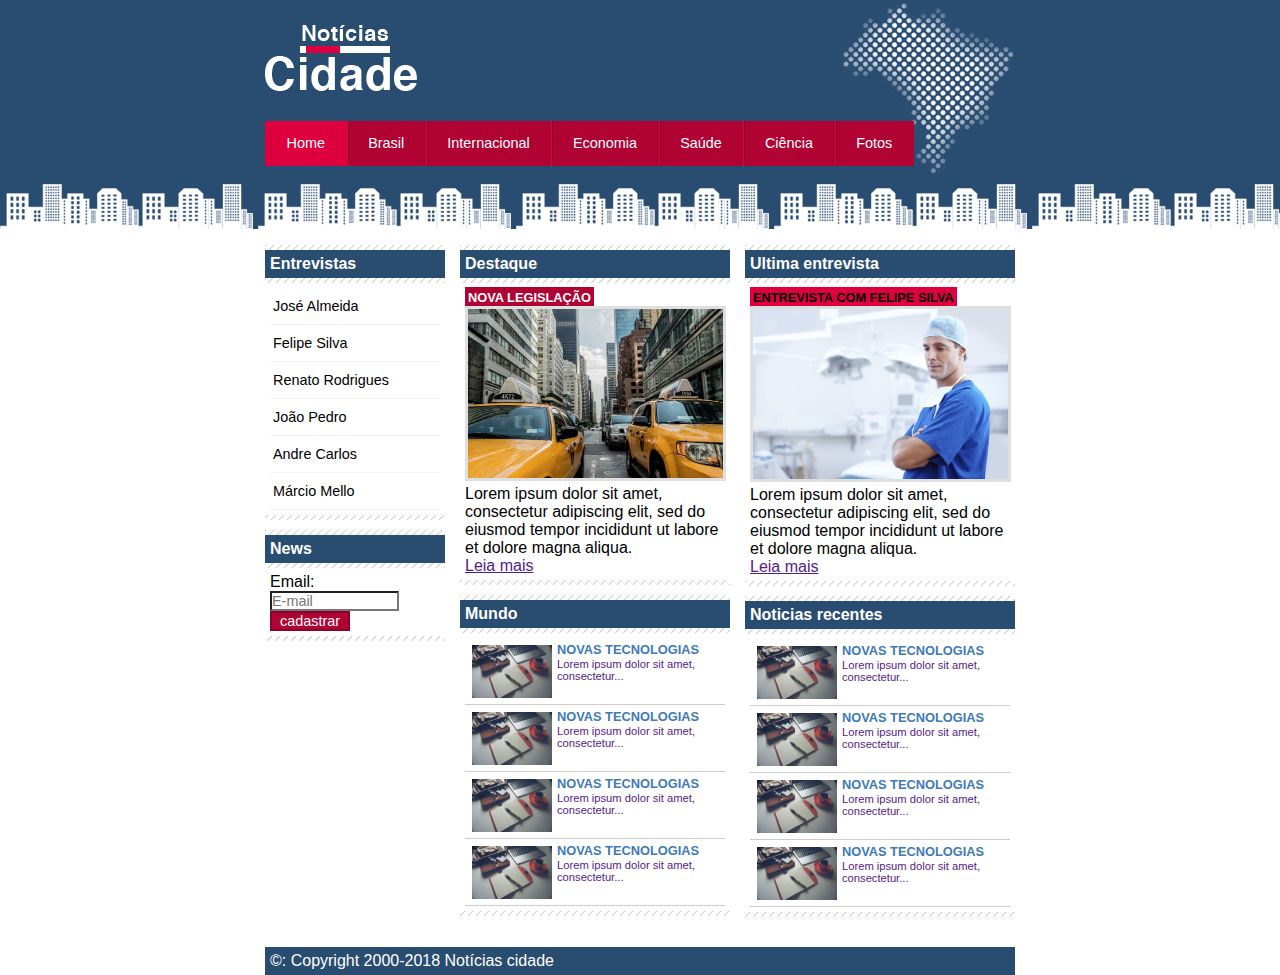
<file: index.html>
<!DOCTYPE html>
<html>
<head>
	<meta charset="utf-8">
	<meta name="viewport" content="width=device-width, initial-scale=1">
	<title>Noticias Cidade</title>

	<link rel="stylesheet" type="text/css" href="css/estilo.css">

</head>
<body class="home">

<div id="container"><!--Inicio do container-->
	
	<div id="topo"><!--Inicio do topo-->
		<h1 class="noticia">Notícias Cidade</h1>
		<ul id="navegacao">
			<li>
				<a id="home" href="index.html">Home</a>
			</li>
			<li>
				<a id="brasil" href="brasil.html">Brasil</a>
			</li>
			<li>
				<a id="internacional" href="internacional.html">Internacional</a>
			</li>
			<li>
				<a id="economia" href="economia.html">Economia</a>
			</li>
			<li>
				<a id="saude" href="saude.html">Saúde</a></li>
			<li>
				<a id="ciencia" href="ciencia.html">Ciência</a>
			</li>
			<li>
				<a id="fotos" href="fotos.html">Fotos</a>
			</li>
		</ul>
	</div><!--Final Topo-->

	<div id="conteudo"><!--Inicio do conteudo-->
		
		<div id="primario">
			<div class="caixa destaque">
				<h2>Destaque</h2>
				<div class="caixa-conteudo">
					<h3>Nova Legislação</h3>
					<img class="imagem-principal" src="imagens/taxi.jpg" width="100%">
					<p>Lorem ipsum dolor sit amet, consectetur adipiscing elit, sed do eiusmod tempor incididunt ut labore et dolore magna aliqua.
					</p>
					<a href="">Leia mais</a>
				</div>
			</div>
		
		<div class="caixa">
				<h2>Mundo</h2>
				<div class="caixa-conteudo">
					
					<ul id="lista-noticias">
						<li>
							<a href="">
								<img src="imagens/tecnologia.jpg" width="80">
								<h3>novas tecnologias</h3>
								<p>Lorem ipsum dolor sit amet, consectetur...</p>
							</a>
						</li>

						<li>
							<a href="">
								<img src="imagens/tecnologia.jpg" width="80">
								<h3>novas tecnologias</h3>
								<p>Lorem ipsum dolor sit amet, consectetur...</p>
							</a>
						</li>

						<li>
							<a href="">
								<img src="imagens/tecnologia.jpg" width="80">
								<h3>novas tecnologias</h3>
								<p>Lorem ipsum dolor sit amet, consectetur...</p>
							</a>
						</li>

						<li>
							<a href="">
								<img src="imagens/tecnologia.jpg" width="80">
								<h3>novas tecnologias</h3>
								<p>Lorem ipsum dolor sit amet, consectetur...</p>
							</a>
						</li>

					</ul>

				</div>
			</div>

		</div>

		<div id="secundario">
			
			<div class="caixa entrevista">
				<h2>Ultima entrevista</h2>
				<div class="caixa-conteudo">
					<h3>ENTREVISTA COM FELIPE SILVA</h3>
					<img class="imagem-principal" src="imagens/doutor.jpg" width="100%">
					<p>Lorem ipsum dolor sit amet, consectetur adipiscing elit, sed do eiusmod tempor incididunt ut labore et dolore magna aliqua.
					</p>
					<a href="">Leia mais</a>
				</div>
			</div>

			<div class="caixa">
				<h2>Noticias recentes</h2>
				<div class="caixa-conteudo">
					
					<ul id="lista-noticias">
						<li>
							<a href="">
								<img src="imagens/tecnologia.jpg" width="80">
								<h3>novas tecnologias</h3>
								<p>Lorem ipsum dolor sit amet, consectetur...</p>
							</a>
						</li>

						<li>
							<a href="">
								<img src="imagens/tecnologia.jpg" width="80">
								<h3>novas tecnologias</h3>
								<p>Lorem ipsum dolor sit amet, consectetur...</p>
							</a>
						</li>

						<li>
							<a href="">
								<img src="imagens/tecnologia.jpg" width="80">
								<h3>novas tecnologias</h3>
								<p>Lorem ipsum dolor sit amet, consectetur...</p>
							</a>
						</li>

						<li>
							<a href="">
								<img src="imagens/tecnologia.jpg" width="80">
								<h3>novas tecnologias</h3>
								<p>Lorem ipsum dolor sit amet, consectetur...</p>
							</a>
						</li>

					</ul>

				</div>
			</div>

		</div>

		</div>
		
		<div id="lateral"><!--Inicio lateral-->
			<div class="caixa"><!--Inicio caixa-->
				<h2>Entrevistas</h2>
				<div class="caixa-conteudo"><!--Inicio caixa conteudo-->
					<ul>
						<li>
							<a href="">José Almeida</a>
						</li>
						<li>
							<a href="">Felipe Silva</a>
						</li>
						<li>
							<a href="">Renato Rodrigues</a>
						</li>
						<li>
							<a href="">João Pedro</a>
						</li>
						<li>
							<a href="">Andre Carlos</a>
						</li>
						<li>
							<a href="">Márcio Mello</a>
						</li>
					</ul>
				</div><!--Final caixa conteudo-->
			</div><!--Final caixa-->

			<div class="caixa"><!--Inicio caixa-->
				<h2>News</h2>
				<div class="caixa-conteudo"><!--Inicio caixa conteudo-->
					
					<form>
						<div>
							<label for="email">Email:</label>
							<input type="text" name="email" id="email" placeholder="E-mail">
						</div>
						<div>
							<input type="submit" value="cadastrar" class="submit">
						</div>
					</form>
		</div><!--Final lateral-->

	</div><!--Final do conteudo-->


</div><!--Final Container-->

<div id="container-rodape" style="clear: both;">
		<div id="rodape">
			&copy: Copyright 2000-2018 Notícias cidade
		</div>
</div>

</body>
</html>
</file>
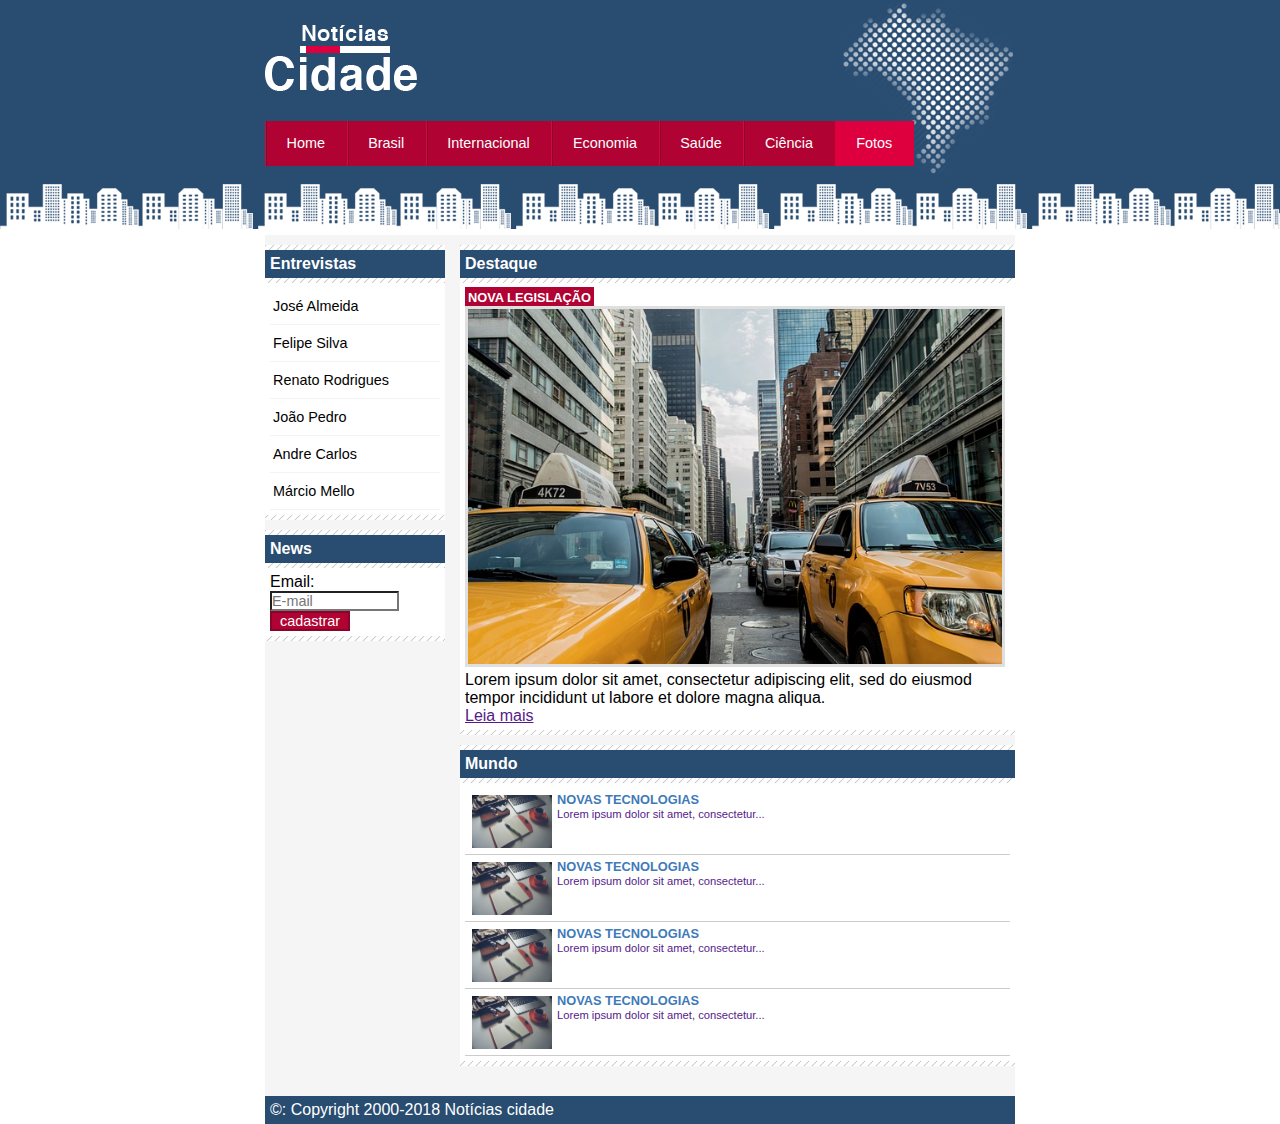
<file: brasil.html>
<!DOCTYPE html>
<html>
<head>
	<meta charset="utf-8">
	<meta name="viewport" content="width=device-width, initial-scale=1">
	<title>Noticias Cidade</title>

	<link rel="stylesheet" type="text/css" href="css/estilo.css">

</head>
<body id="duas-colunas" class="fotos">

<div id="container"><!--Inicio do container-->
	
	<div id="topo"><!--Inicio do topo-->
		<h1 class="noticia">Notícias Cidade</h1>
		<ul id="navegacao">
			<li>
				<a id="home" href="index.html">Home</a>
			</li>
			<li>
				<a id="brasil" href="brasil.html">Brasil</a>
			</li>
			<li>
				<a id="internacional" href="internacional.html">Internacional</a>
			</li>
			<li>
				<a id="economia" href="economia.html">Economia</a>
			</li>
			<li>
				<a id="saude" href="saude.html">Saúde</a></li>
			<li>
				<a id="ciencia" href="ciencia.html">Ciência</a>
			</li>
			<li>
				<a id="fotos" href="fotos.html">Fotos</a>
			</li>
		</ul>
	</div><!--Final Topo-->

	<div id="conteudo"><!--Inicio do conteudo-->
		
		<div id="primario">
			<div class="caixa destaque">
				<h2>Destaque</h2>
				<div class="caixa-conteudo">
					<h3>Nova Legislação</h3>
					<img class="imagem-principal" src="imagens/taxi.jpg" width="100%">
					<p>Lorem ipsum dolor sit amet, consectetur adipiscing elit, sed do eiusmod tempor incididunt ut labore et dolore magna aliqua.
					</p>
					<a href="">Leia mais</a>
				</div>
			</div>
		
		<div class="caixa">
				<h2>Mundo</h2>
				<div class="caixa-conteudo">
					
					<ul id="lista-noticias">
						<li>
							<a href="">
								<img src="imagens/tecnologia.jpg" width="80">
								<h3>novas tecnologias</h3>
								<p>Lorem ipsum dolor sit amet, consectetur...</p>
							</a>
						</li>

						<li>
							<a href="">
								<img src="imagens/tecnologia.jpg" width="80">
								<h3>novas tecnologias</h3>
								<p>Lorem ipsum dolor sit amet, consectetur...</p>
							</a>
						</li>

						<li>
							<a href="">
								<img src="imagens/tecnologia.jpg" width="80">
								<h3>novas tecnologias</h3>
								<p>Lorem ipsum dolor sit amet, consectetur...</p>
							</a>
						</li>

						<li>
							<a href="">
								<img src="imagens/tecnologia.jpg" width="80">
								<h3>novas tecnologias</h3>
								<p>Lorem ipsum dolor sit amet, consectetur...</p>
							</a>
						</li>

					</ul>

				</div>
			</div>

		</div>

		

		
		
		<div id="lateral"><!--Inicio lateral-->
			<div class="caixa"><!--Inicio caixa-->
				<h2>Entrevistas</h2>
				<div class="caixa-conteudo"><!--Inicio caixa conteudo-->
					<ul>
						<li>
							<a href="">José Almeida</a>
						</li>
						<li>
							<a href="">Felipe Silva</a>
						</li>
						<li>
							<a href="">Renato Rodrigues</a>
						</li>
						<li>
							<a href="">João Pedro</a>
						</li>
						<li>
							<a href="">Andre Carlos</a>
						</li>
						<li>
							<a href="">Márcio Mello</a>
						</li>
					</ul>
				</div><!--Final caixa conteudo-->
			</div><!--Final caixa-->

			<div class="caixa"><!--Inicio caixa-->
				<h2>News</h2>
				<div class="caixa-conteudo"><!--Inicio caixa conteudo-->
					
					<form>
						<div>
							<label for="email">Email:</label>
							<input type="text" name="email" id="email" placeholder="E-mail">
						</div>
						<div>
							<input type="submit" value="cadastrar" class="submit">
						</div>
					</form>
		</div><!--Final lateral-->

	</div><!--Final do conteudo-->


</div><!--Final Container-->

<div id="container-rodape" style="clear: both;">
		<div id="rodape">
			&copy: Copyright 2000-2018 Notícias cidade
		</div>
</div>

</body>
</html>
</file>
<file: css/estilo.css>
*{
	padding: 0;
	margin: 0;
}
body{
	background: #fff url(../imagens/fundo.png) repeat-x;
	font-family: "Trebuchet MS", Helvetica, sans-serif;
}

#container{
	width: 750px;	
	margin: 0 auto;

}

#topo{
	background: url(../imagens/detalhe-topo.png) no-repeat right top;
	height: 150px;
	padding-top: 25px;
}

.noticia{
	background: url(../imagens/logo.png) no-repeat left top;
	height: 66px;
	width: 152px;
	text-indent: -3000px;
}

/**************************Barra de navegação*******************/


ul{
	margin: 0;
	padding: 0;
	list-style: none;
}

#topo ul{
	margin-top: 30px;
	background: #b10333;
	float: left;
}

#topo ul li{
	float: left;
}

#topo ul a{
	font-size: 0.9em;
	display: block;
	padding: 0.5em 1.5em;
	line-height: 2.1em;
	text-decoration: none;
	color: #fff;
	background: url(../imagens/divisor.png) repeat-y left;
}

#topo ul a:hover{
	color: #69001d;
}

body.home #navegacao a#home,
body.brasil #navegacao a#brasil,
body.internacional #navegacao a#internacional,
body.economia #navegacao a#economia,
body.saude #navegacao a#saude,
body.ciencia #navegacao a#ciencia,
body.fotos #navegacao a#fotos{
	color: #fff;
	background: #de003e;
	cursor: text;
}

/*********Configuração de layout de 3 colunas********************/

#conteudo{
	margin-top: 60px;
	background: #f5f5f5;
}

#lateral{
	width: 180px;
	float: left;
	margin: 0 0 20px -100%;
}

#primario{
	width: 270px;
	float: left;
	margin: 0 0 20px 195px;
}

#secundario{
	width: 270px;
	float: left;
	margin: 0 0 20px 15px;
}

/**************************Caixa*******************/
.caixa{
	background: #f3f3f3 url(../imagens/fundo-caixa.png);
	margin: 10px 0;
	padding: 5px 0 5px 0;
}

h2{
	font-size: 1em;
	background: #294c71;
	color: #fff;
	padding: 5px;
}

h3{
	text-transform: uppercase;
	display: inline;
	font-size: 0.8em;
	padding: 3px;
}

.destaque h3{
	background: #b10333;
	color: #fff;
}

.entrevista h3{
	background: #de003e;
}

.caixa-conteudo{
	background: #fff;
	padding: 5px;
	margin-top: 5px;
}


/***********Conteudo 2 colunas**********/
#duas-colunas #primario {
	width: 555px;
}

/**********Formatação menus laterais************/

#lateral ul a{
	font-size: 0.9em;
	padding: 3px;
	display: block;
	line-height: 30px;
	color: #000;
	text-decoration: none;
	border-bottom: 1px solid #f3f3f3;
}

#lateral ul a:hover{
	background: #f9f9f9 url(../imagens/marcador.png) no-repeat left center;
	padding-left: 20px;
	color: #a1a1a1;
}

/***************************Formatação Formulários***************/

label{
	display: block;
	cursor: pointer;
}

input{
	font-size: 0.9em;
	background-color: #fff;
	width: 125px;
}

input.submit{
	width: 80px;
	color: #fff;
	background-color: #b10333;
	border: 2px solid #870529;
}

/*******Formatando lista de noticias*******/

#lista-noticias li{
	padding: 2px;
	border-bottom: 1px solid #ccc;
	height: 62px;
}

#lista-noticias li a img{
	float: left;
	margin: 5px;
}

#lista-noticias li a h3{
	color: #3e7ab9;
	font-size: 0.8em;
	padding: 0;
}

#lista-noticias li a{
	text-decoration: none;
	
}

#lista-noticias li a p{
	font-size: 0.7em;
}

#lista-noticias li:hover{
	background: #eee;
	cursor: pointer;
}

/*Rodapé*/

#container-rodape{
	background: #294c71;
	padding: 20px;
	padding: 5px;
}

#rodape{
	width: 750px;
	margin: 0 auto;
	color: #fff;
}

/*************Formatação imagens***********/

img.imagem-principal{
	border: 3px solid #dfdfdf;
	width: 98%;
}
</file>
